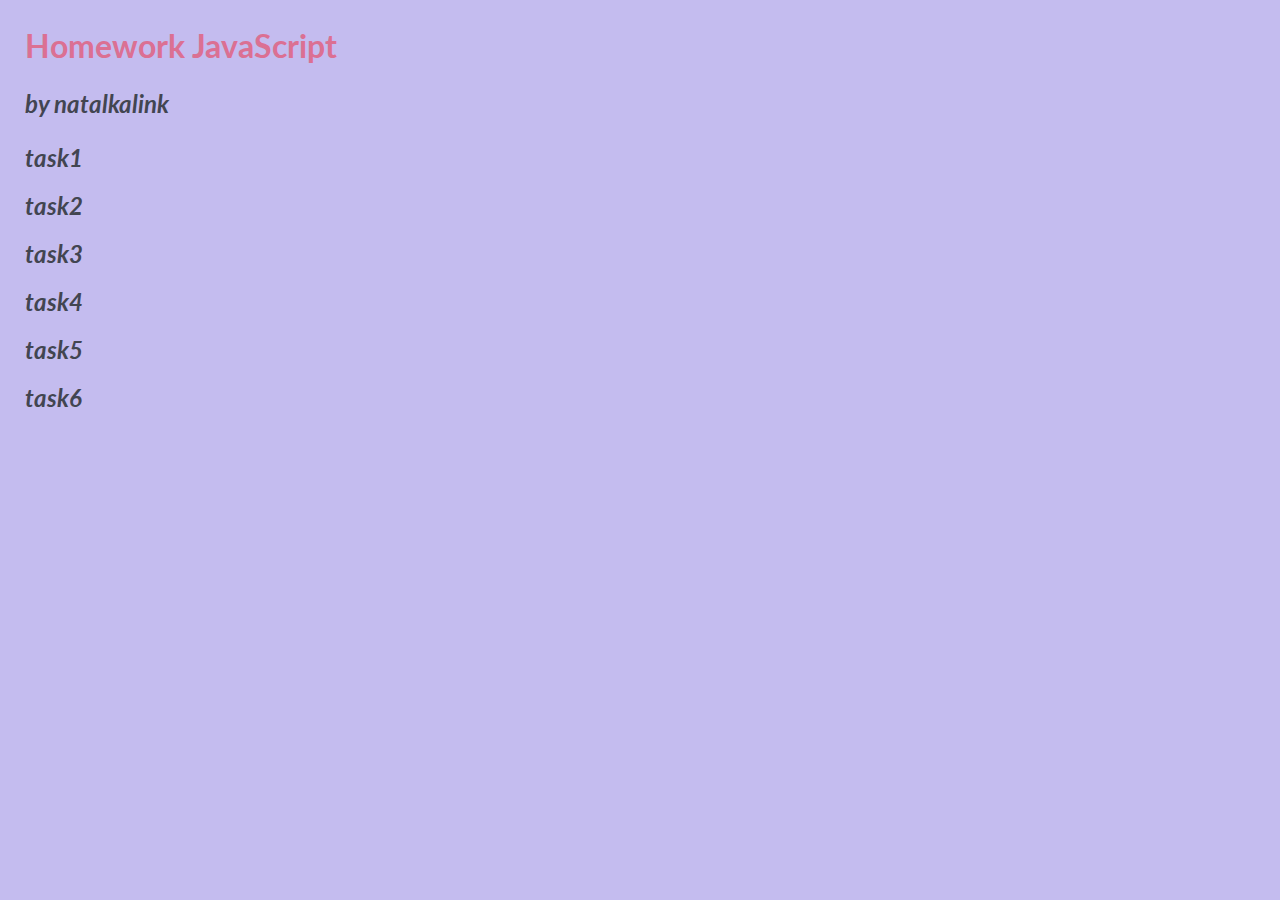
<file: index.html>
<!DOCTYPE html>
<html lang="en">

<head>
	<meta charset="UTF-8">
	<meta name="viewport" content="width=device-width, initial-scale=1.0">
	<link rel="stylesheet" href="css/reset.css">
	<link rel="stylesheet" href="css/style.css">
	<title>Document</title>
</head>

<body>
	<div class="wrapper">
		<div class="main">
			<div class="main__container">
				<h1>Homework JavaScript</h1>
				<h2><i>by natalkalink</i></h2>
				<ul>
					<li>
						<h3><i><a href="./task1/index.html">task1</a></i></h3>
					</li>
					<li>
						<h3><i><a href="./task2/index.html">task2</a></i></h3>
					</li>
					<li>
						<h3><i> <a href="./task3/index.html">task3</a></i></h3>
					</li>
					<li>
						<h3><i><a href="./task4/index.html">task4</a></h3></i>
					</li>
					<li>
						<h3><i><a href="./task5/index.html">task5</a></h3></i>
					</li>
					<li>
						<h3><i><a href="./task6/index.html">task6</a></h3></i>
					</li>
				</ul>
			</div>
		</div>
	</div>
</body>

</html>
</file>
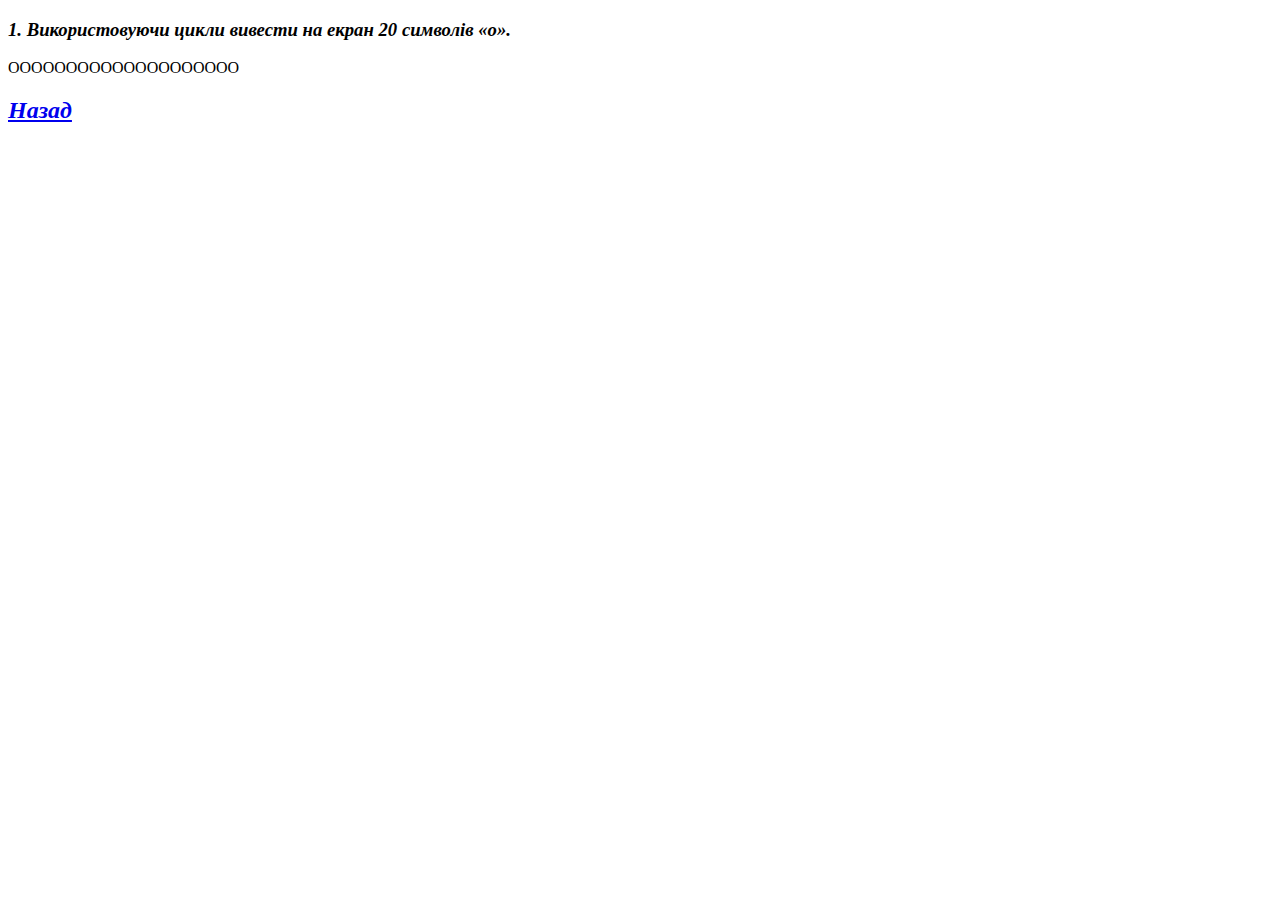
<file: task1/index.html>
<!DOCTYPE html>
<html lang="en">

<head>
	<meta charset="UTF-8">
	<meta name="viewport" content="width=device-width, initial-scale=1.0">
	<title>Document</title>
</head>

<body>
	<h3>
		<i> 1. Використовуючи цикли вивести на екран 20 символів «о». </i>
	</h3>
	<script src="./js/task1.js"></script>
	<h2><strong><i><a href="../index.html">Назад</a></i></strong></h2>
</body>

</html>
</file>
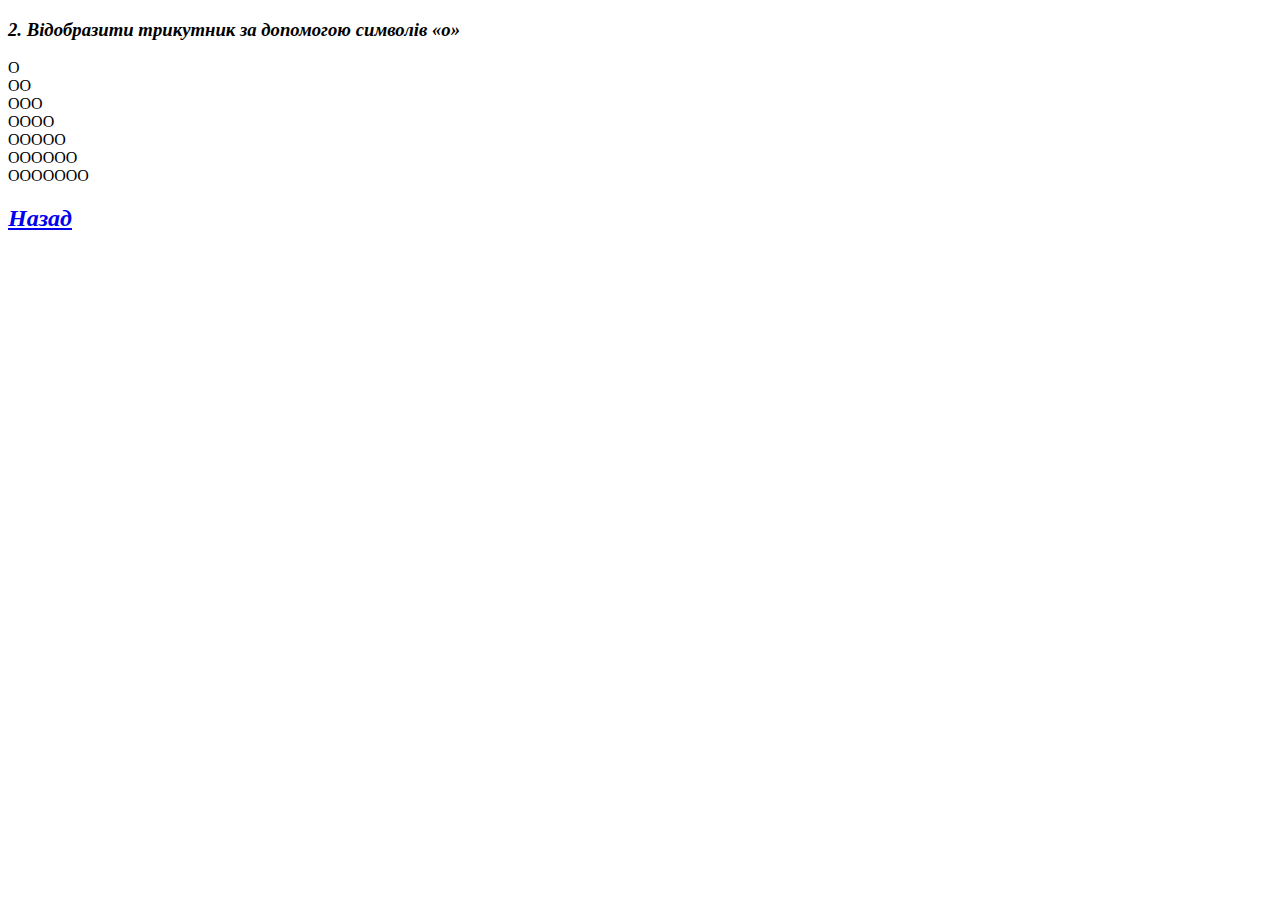
<file: task2/index.html>
<!DOCTYPE html>
<html lang="en">

<head>
	<meta charset="UTF-8">
	<meta name="viewport" content="width=device-width, initial-scale=1.0">
	<title>Document</title>
</head>

<body>
	<h3>
		<i> 2. Відобразити трикутник за допомогою символів «о» </i>
	</h3>
	<script src="./js/task2.js"></script>
	<h2><strong><i><a href="../index.html">Назад</a></i></strong></h2>
</body>

</html>
</file>
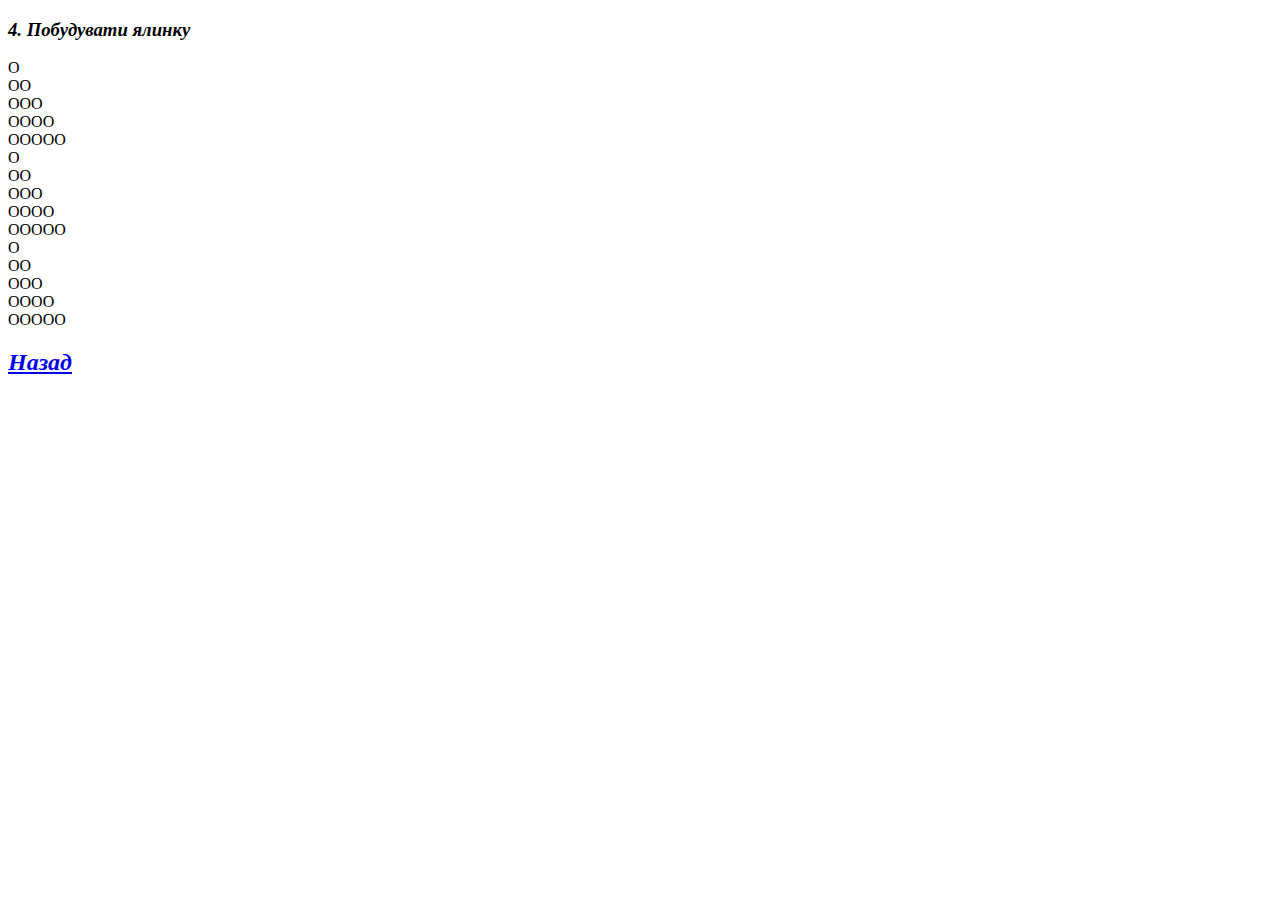
<file: task3/index.html>
<!DOCTYPE html>
<html lang="en">

<head>
	<meta charset="UTF-8">
	<meta name="viewport" content="width=device-width, initial-scale=1.0">
	<title>Document</title>
</head>

<body>
	<h3>
		<i> 4. Побудувати ялинку </i>
	</h3>
	<script src="./js/task3.js"></script>
	<h2><strong><i><a href="../index.html">Назад</a></i></strong></h2>
</body>

</html>
</file>
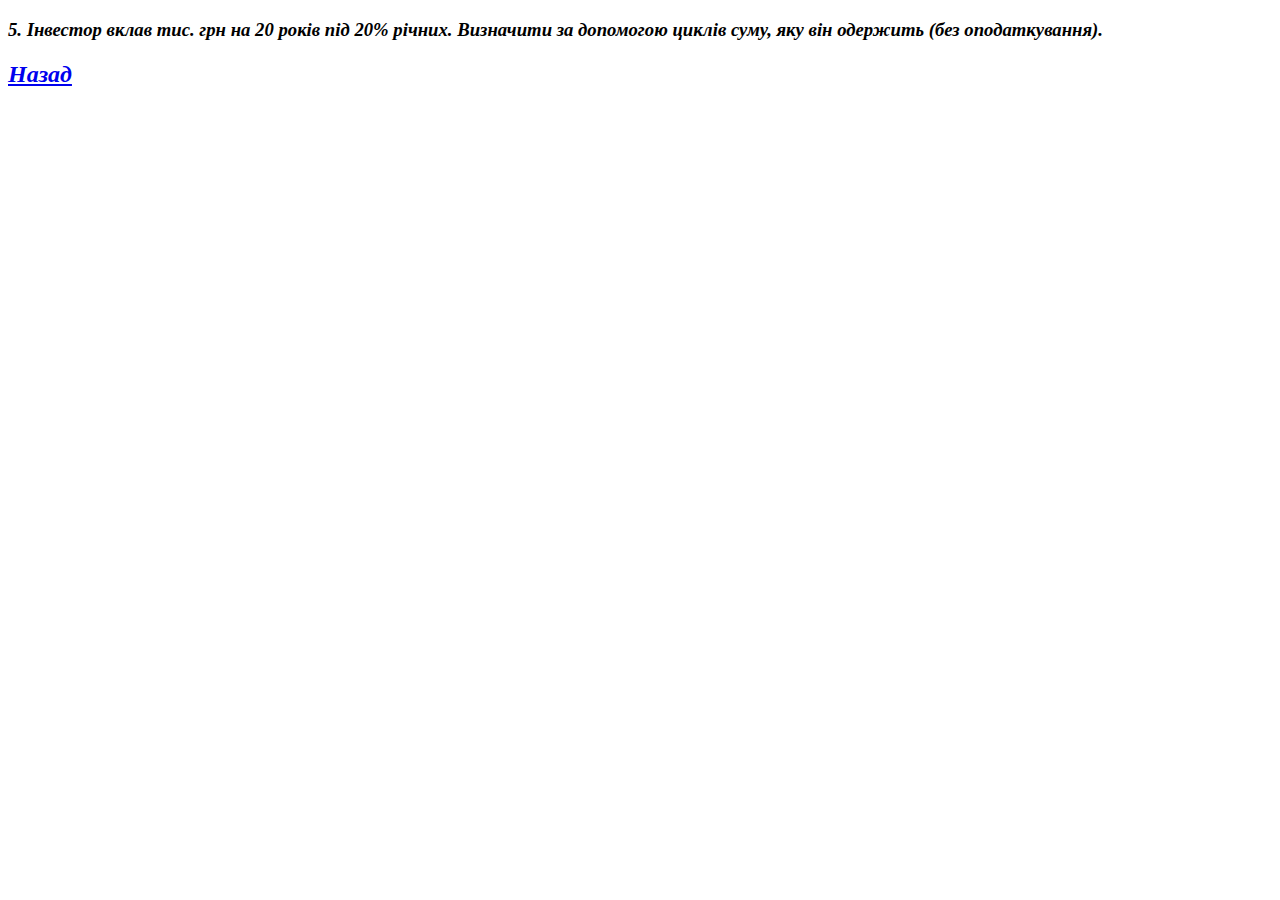
<file: task4/index.html>
<!DOCTYPE html>
<html lang="en">

<head>
	<meta charset="UTF-8">
	<meta name="viewport" content="width=device-width, initial-scale=1.0">
	<title>Document</title>
</head>

<body>
	<h3>
		<i>5. Інвестор вклав тис. грн на 20 років під 20% річних. Визначити за допомогою циклів суму, яку він одержить (без оподаткування). </i>
	</h3>
	<script src="./js/task4.js"></script>
	<h2><strong><i><a href="../index.html">Назад</a></i></strong></h2>
</body>

</html>
</file>
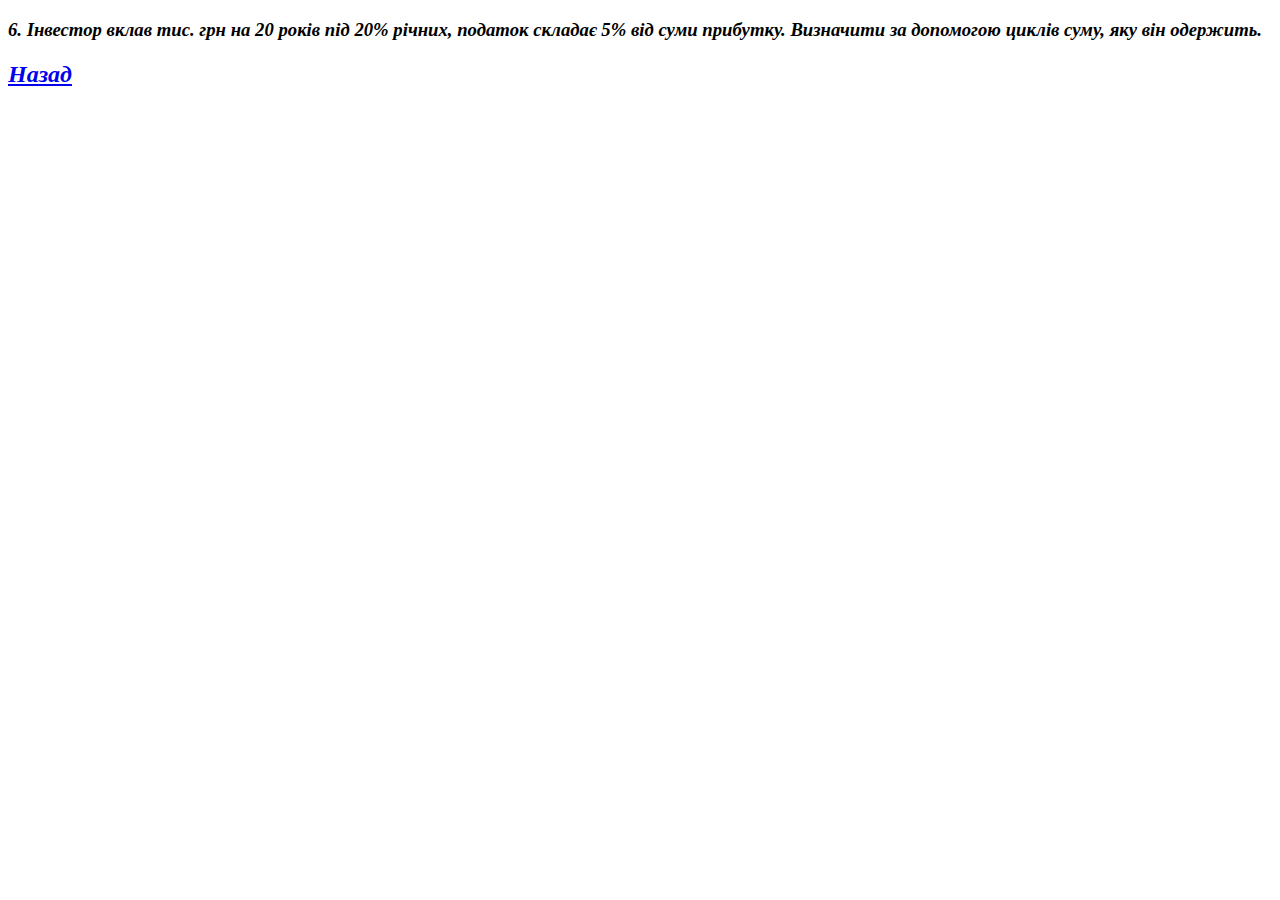
<file: task5/index.html>
<!DOCTYPE html>
<html lang="en">

<head>
	<meta charset="UTF-8">
	<meta name="viewport" content="width=device-width, initial-scale=1.0">
	<title>Document</title>
</head>

<body>
	<h3>
		<i>6. Інвестор вклав тис. грн на 20 років під 20% річних, податок складає 5% від суми прибутку. Визначити за допомогою циклів суму, яку він одержить. </i>
	</h3>
	<script src="./js/task5.js"></script>
	<h2><strong><i><a href="../index.html">Назад</a></i></strong></h2>
</body>

</html>
</file>
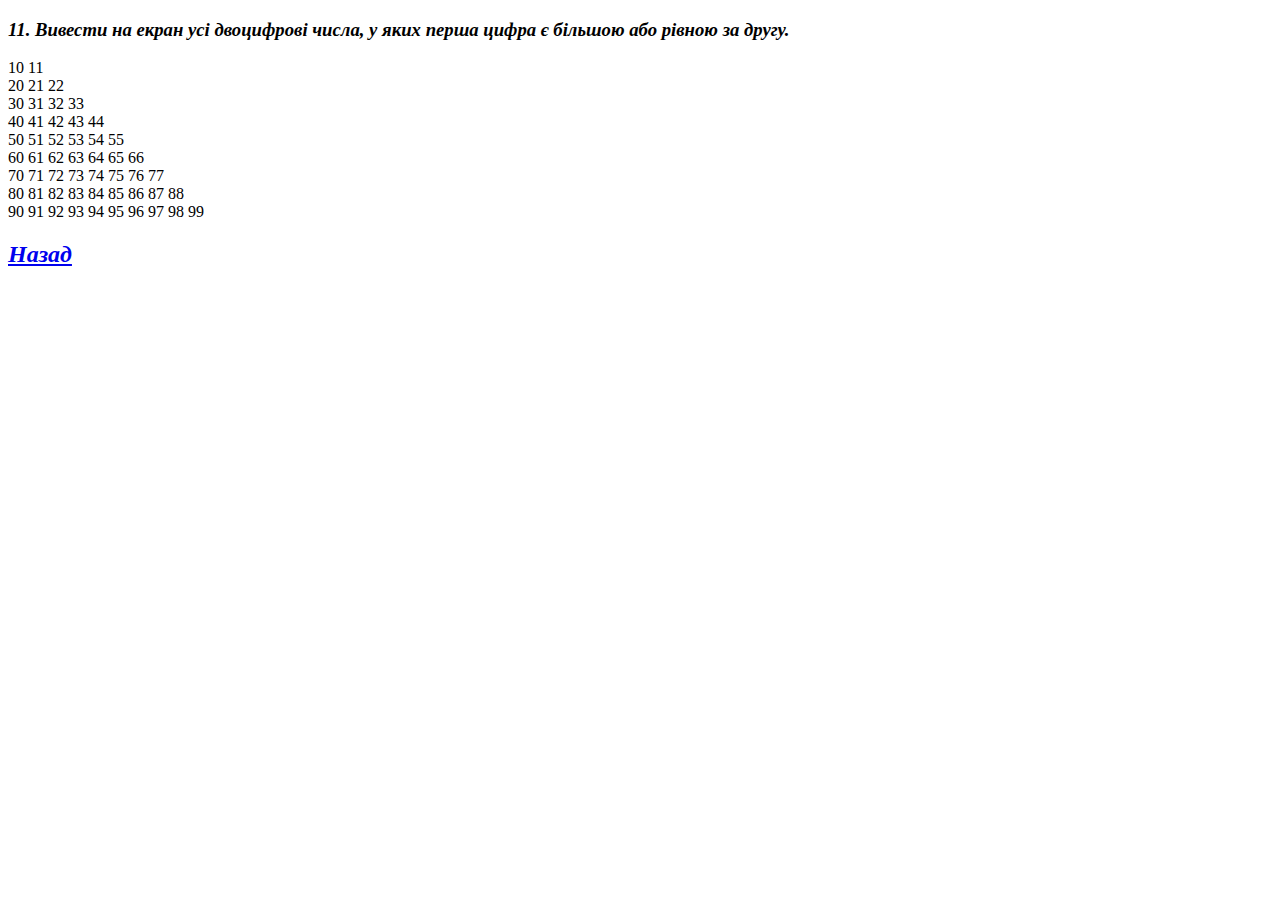
<file: task6/index.html>
<!DOCTYPE html>
<html lang="en">

<head>
	<meta charset="UTF-8">
	<meta name="viewport" content="width=device-width, initial-scale=1.0">
	<title>Document</title>
</head>

<body>
	<h3>
		<i>11. Вивести на екран усі двоцифрові числа, у яких перша цифра є більшою або рівною за другу. </i>
	</h3>
	<script src="./js/task6.js"></script>
	<h2><strong><i><a href="../index.html">Назад</a></i></strong></h2>
</body>

</html>
</file>
<file: css/style.css>
@import url("https://fonts.googleapis.com/css2?family=Lato:wght@400;700;900&display=swap");

body {
	font-family: "Lato";
	color: #424551;
	font-weight: 700;
	font-size: 24px;
	background-color: #c4bcef;
}
.wrapper {
	overflow: hidden;
	min-height: 100%;
	position: relative;
	display: flex;
	flex-direction: column;
}
.wrapper > main {
	flex-grow: 1;
}
/* ============================ */
[class*="__container"] {
	max-width: 1260px;
	margin: 0 auto;
	padding-left: 15px;
	padding-right: 15px;
}
/* ================================ */
h1 {
	font-family: "Lato";
	font-weight: 700;
	font-size: 32px;
	color: palevioletred;
	margin-bottom: 30px;
	margin-top: 30px;
}
h2 {
	margin-bottom: 30px;
}
li:not(:last-child) {
	margin-bottom: 24px;
}
li a {
	transition: color 0.3s;
}
a:hover {
	color: palevioletred;
}
</file>
